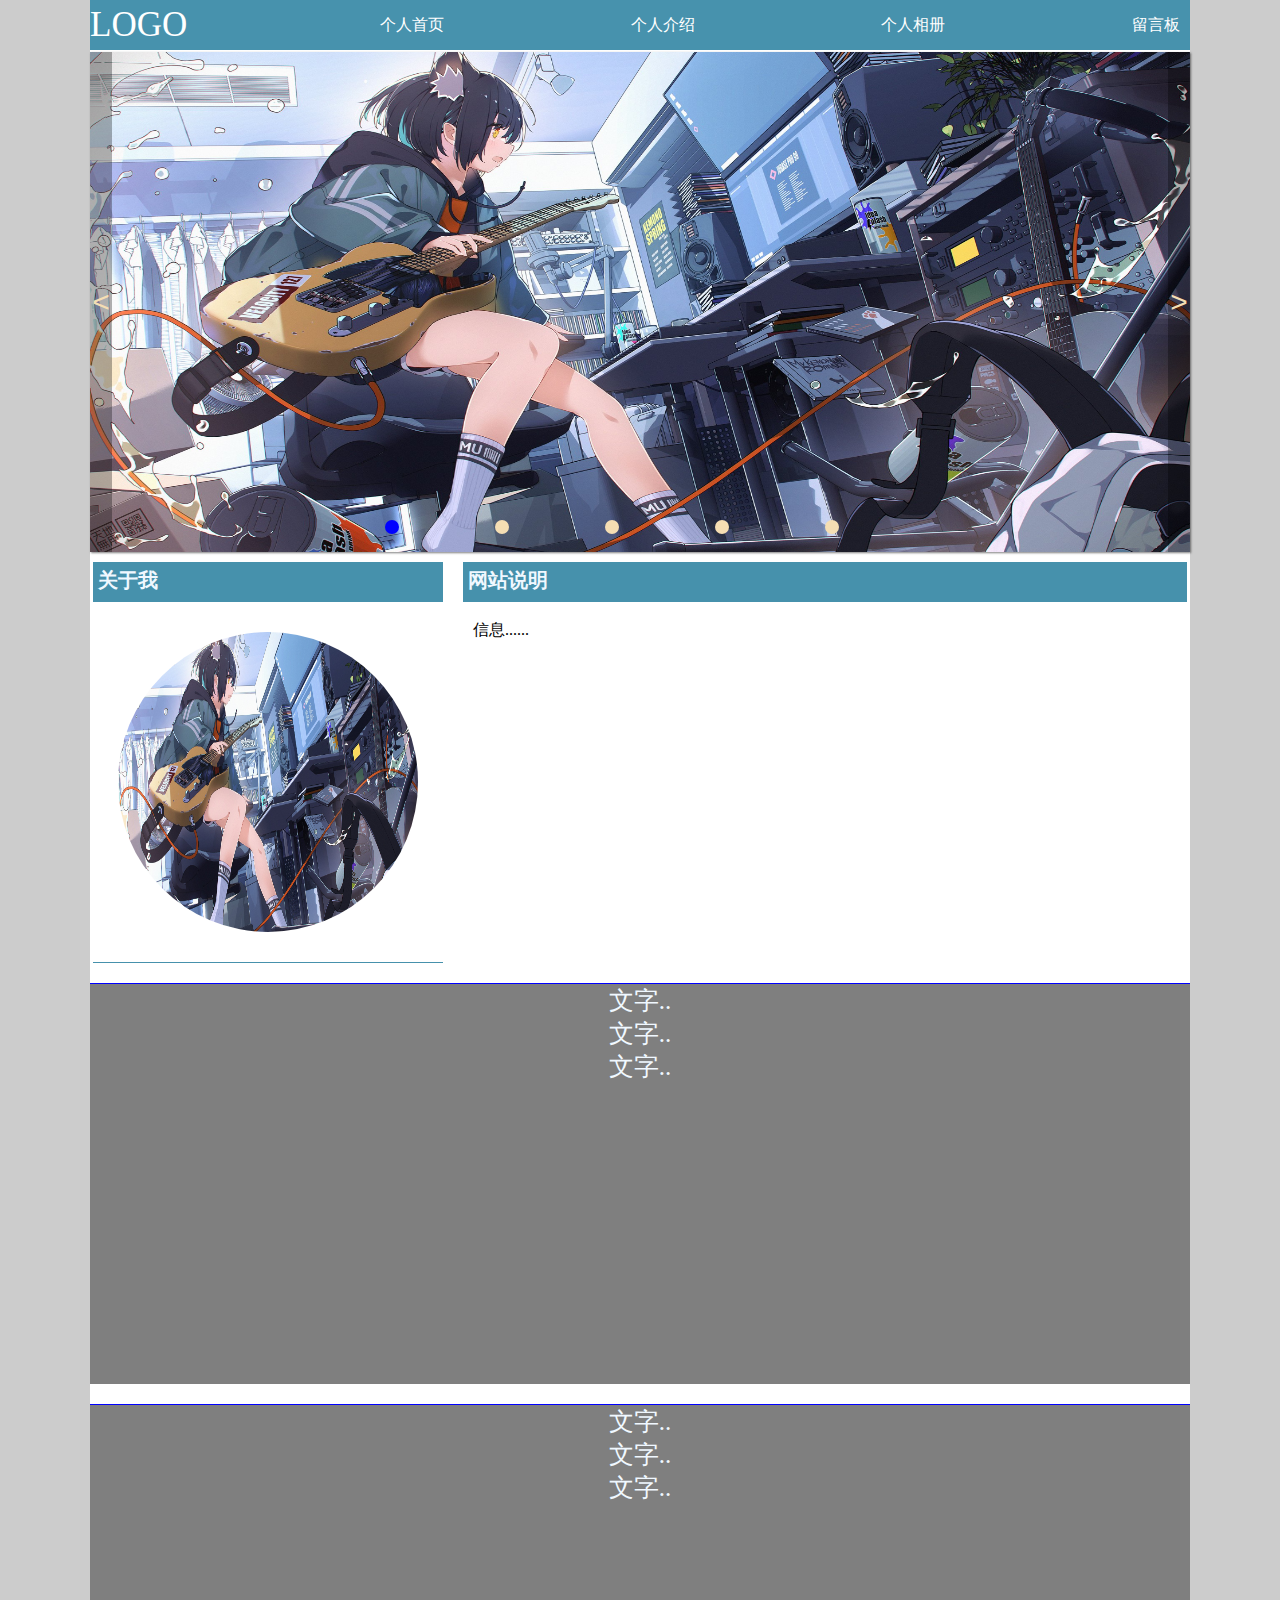
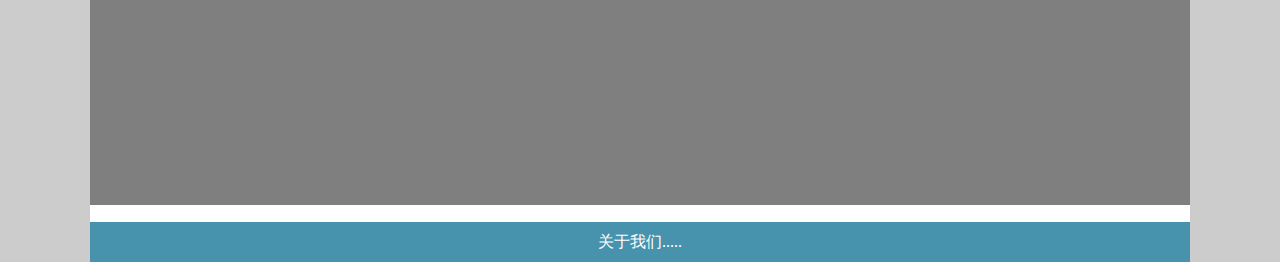
<file: 主页/index.html>
<!DOCTYPE html>
<html lang="en">
<head>
    <meta charset="UTF-8">
    <meta http-equiv="X-UA-Compatible" content="IE=edge">
    <meta name="viewport" content="width=device-width, initial-scale=1.0">
    <title>Document</title>
    <!-- 公告css -->
    <link rel="stylesheet" href="../公共Css/index.css">
    <!-- 改名需检查 -->
    <link rel="stylesheet" href="./index.css">
</head>
<body>
    <!-- 内容 -->
<div class="ms">



<div class="topbox">
    <!-- 时间 -->
    <span class="time">LOGO</span>
    <ul>
    <a href="../主页/index.html"><li>个人首页</li></a>
    <a href="../介绍/index.html"><li>个人介绍</li></a>
    <a href="../相册/index.html"><li>个人相册</li></a>
    <a href="../留言/index.html"><li>留言板</li></a>
    </ul>
</div>
<!-- 轮播图 -->
<div class="box">
    <ul class="min">
        <li class="ones"></li>
        <li></li>
        <li></li>
        <li></li>
        <li></li>
       
    </ul>
    <ul class="but">
        <li class="ys"></li>
        <li></li>
        <li></li>
        <li></li>
        <li></li>
    </ul>
    <button class="but_left">&lt;</button>
    <button class="but_right">&gt;</button>
</div>

<!-- 内容 -->
<div class="nr">
    
    <div class="nrleft">
      <h3>关于我</h3>
        <div>
            <div class="tx" style="background: url(./轮播图/1.png) no-repeat;
                background-size: 100% 100%;
            "></div>
        </div>
    </div>
    <div class="nrrig">
        <h3>网站说明</h3>
        <div>
            <div class="sm">
                信息......
            </div>
        </div>
    </div>
    <div class="bot"  style="background-image: url(./轮播图/4.png);
          background-attachment: fixed;
          z-index: 1;
    ">
      <div class="ysa"></div>
      <p>文字..</p>
      <p>文字..</p>
      <p>文字..</p>
    </div>
   
    <div class="bot" style="background-image: url(./轮播图/3.png);
                    background-attachment: fixed;
                   
                    z-index: 1;
                   
    ">
    <div class="ysa"></div>
     <p>文字..</p>
     <p>文字..</p>
     <p>文字..</p>
 
</div>
</div>



<div class="buttombox">
    <span>
        关于我们.....
    </span>
</div>

<ul class="daoh">
    <li class="fh">返回顶部</li>
</ul>
</body>
<script src="../公共js/index.js"></script>
<script src="./index.js"></script>
</html>

<!--dd  -->
</file>
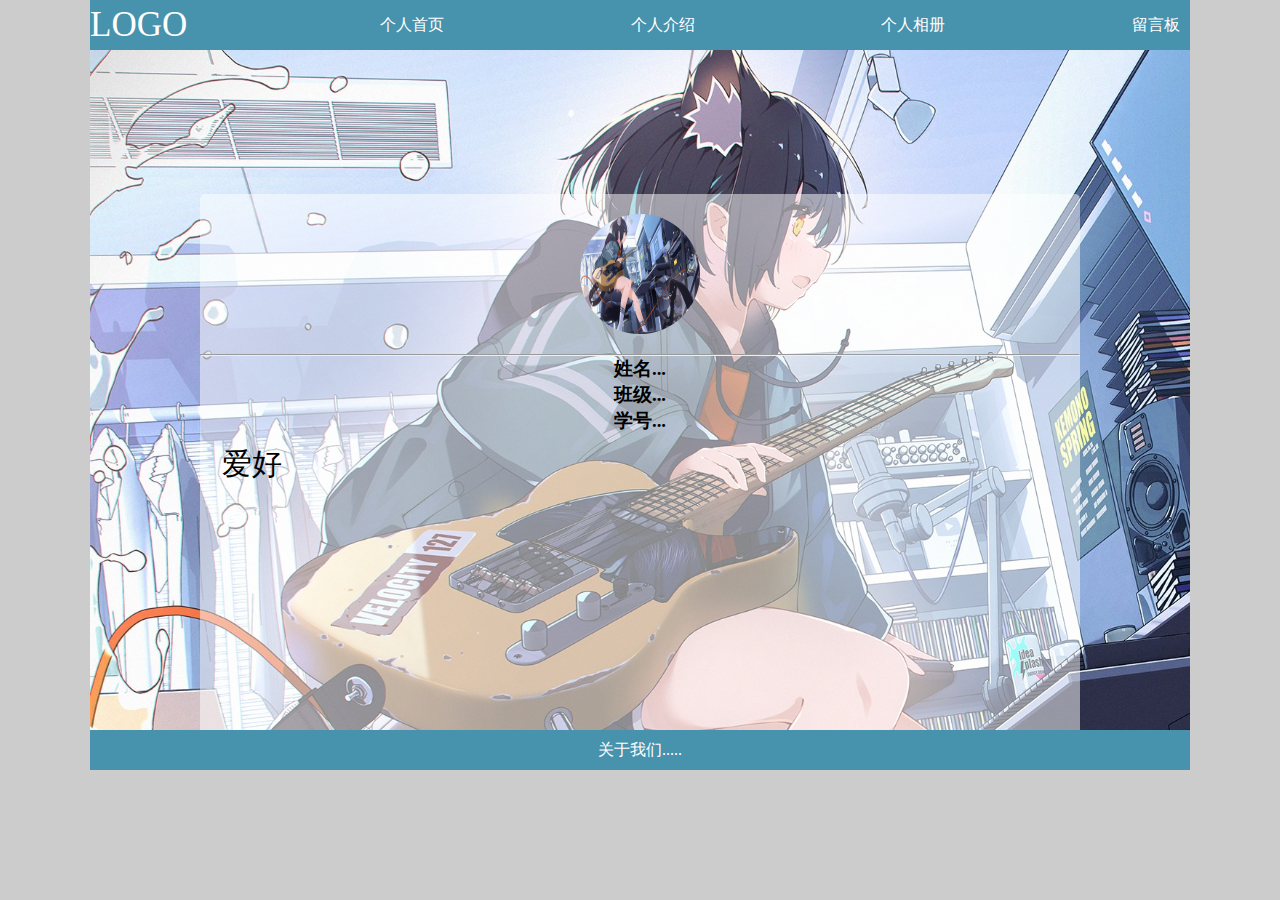
<file: 介绍/index.html>
<!DOCTYPE html>
<html lang="en">
<head>
    <meta charset="UTF-8">
    <meta http-equiv="X-UA-Compatible" content="IE=edge">
    <meta name="viewport" content="width=device-width, initial-scale=1.0">
    <title>Document</title>
    <!-- 公告css -->
    <link rel="stylesheet" href="../公共Css/index.css">
    <!-- 改名需检查 -->
    <link rel="stylesheet" href="./index.css">
</head>
<body>
    <!-- 内容 -->
<div class="ms">



<div class="topbox">
    <!-- 时间 -->
    <span class="time">LOGO</span>
    <ul>
    <a href="../主页/index.html"><li>个人首页</li></a>
    <a href="../介绍/index.html"><li>个人介绍</li></a>
    <a href="../相册/index.html"><li>个人相册</li></a>
    <a href="../留言/index.html"><li>留言板</li></a>
    </ul>
</div>
<div class="js" style="background: url('./1.png') no-repeat;" >
    <div class="js_nr">
        <div class="tx"  style="background: url('./1.png') no-repeat;
         background-size: 100% 100%;">
        </div>
    <hr>
    <h3>姓名...</h3>
    <h3>班级...</h3>
    <h3>学号...</h3>
    <div class="ah">
        爱好
    </div>
    </div>
</div>




<div class="buttombox">
    <span>
        关于我们.....
    </span>
</div>

<ul class="daoh">
    <li class="fh">返回顶部</li>
</ul>
</body>
<script src="../公共js/index.js"></script>

</html>

<!--dd  -->
</file>
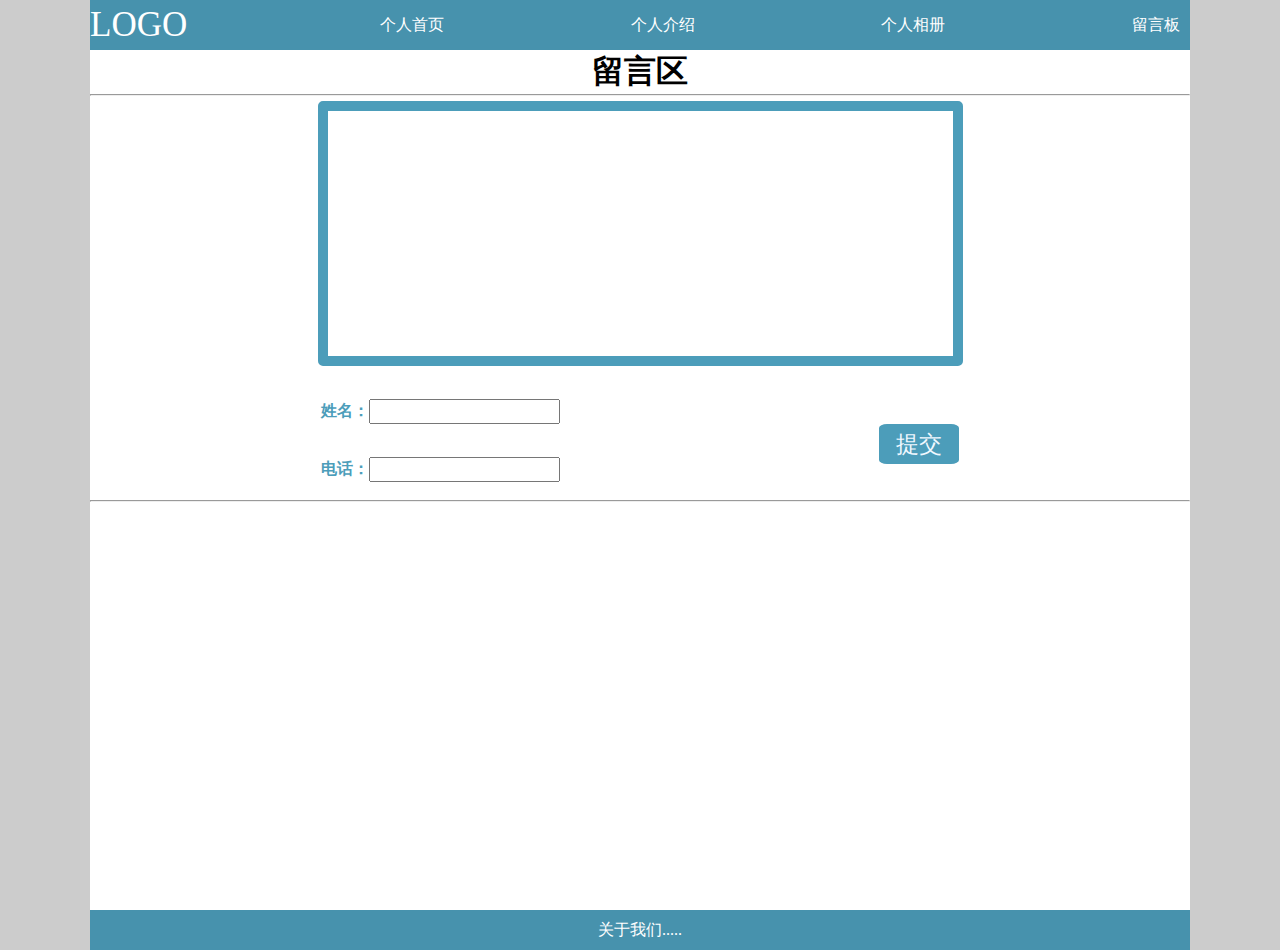
<file: 留言/index.html>
<!DOCTYPE html>
<html lang="en">
<head>
    <meta charset="UTF-8">
    <meta http-equiv="X-UA-Compatible" content="IE=edge">
    <meta name="viewport" content="width=device-width, initial-scale=1.0">
    <title>Document</title>
    <!-- 公告css -->
    <link rel="stylesheet" href="../公共Css/index.css">
    <!-- 改名需检查 -->
    <link rel="stylesheet" href="./index.css">
</head>
<body>
    <!-- 内容 -->
<div class="ms">



<div class="topbox">
    <!-- 时间 -->
    <span class="time">LOGO</span>
    <ul>
    <a href="../主页/index.html"><li>个人首页</li></a>
    <a href="../介绍/index.html"><li>个人介绍</li></a>
    <a href="../相册/index.html"><li>个人相册</li></a>
    <a href="../留言/index.html"><li>留言板</li></a>
    </ul>
</div>


<div class="nr">
    <h1>留言区</h1>
    <hr>
    <textarea class="lyan"></textarea>
    <label ><strong>姓名：</strong><input type="text" class="xm"></label> 
    <button class="tjsj">提交</button>
    <label ><strong>电话：</strong><input type="text" class="dh"></label> 
  <br>
    <hr>
    <div class="liuyb">
        <div class="pk">
            <div class="tx" style="background:url('./1.png') no-repeat;
               background-size: 100% 100%;
            
            "></div>
             <div class="prnr">
                     <h3>花再余生</h3>
                     <div>
                     你好啊
                     </div>
                     <span class="fssj">时间</span>
                     <span class="sc">删除</span>
             </div>
        
        
         </div>
        
    </div>
    
</div>


<div class="buttombox">
    <span>
        关于我们.....
    </span>
</div>

</div>
</body>
<script src="./index.js"></script>
</html>

<!--dd  -->
</file>
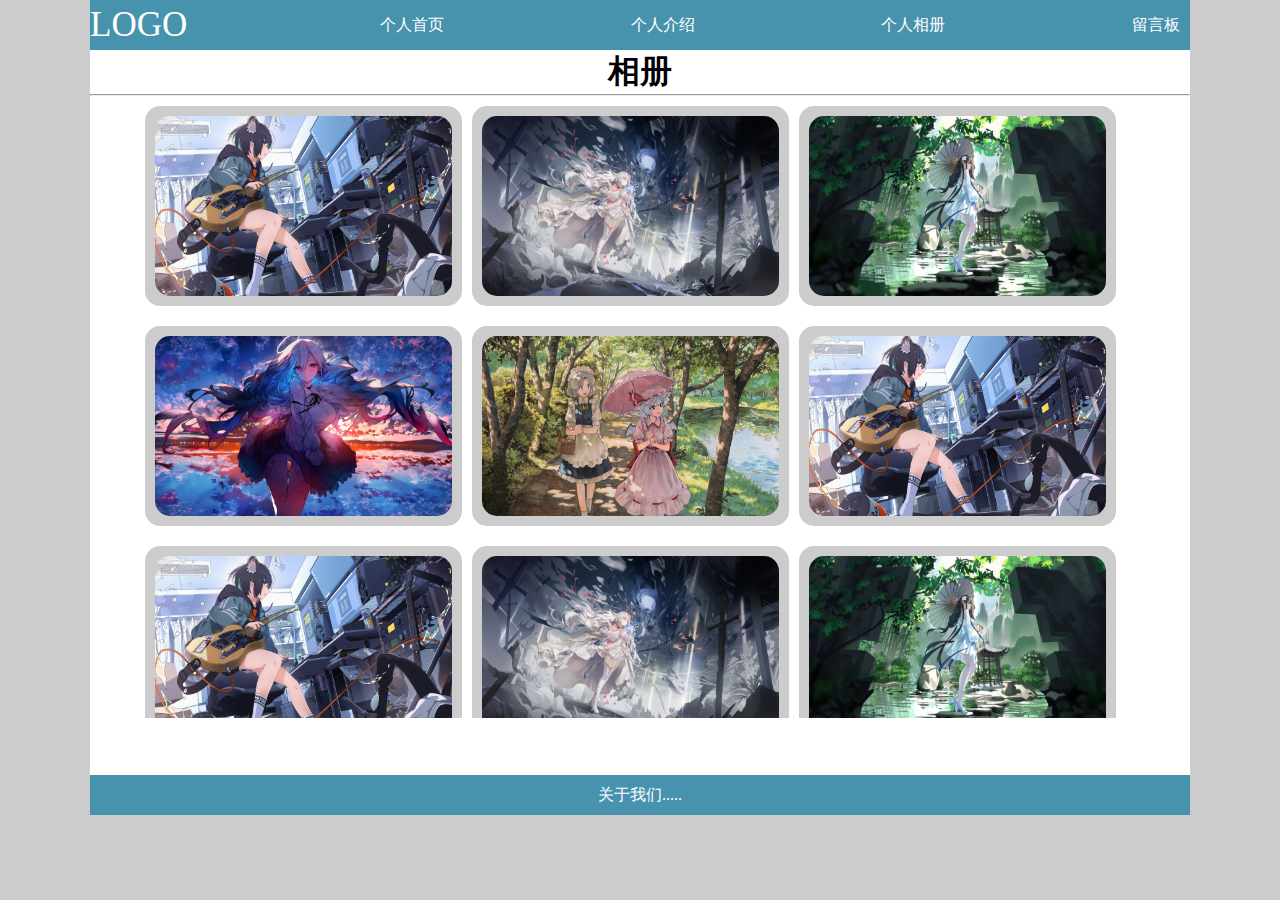
<file: 相册/index.html>
<!DOCTYPE html>
<html lang="en">
<head>
    <meta charset="UTF-8">
    <meta http-equiv="X-UA-Compatible" content="IE=edge">
    <meta name="viewport" content="width=device-width, initial-scale=1.0">
    <title>Document</title>
    <!-- 公告css -->
    <link rel="stylesheet" href="../公共Css/index.css">
    <!-- 改名需检查 -->
    <link rel="stylesheet" href="./index.css">
</head>
<body>
    <!-- 内容 -->
<div class="ms">



<div class="topbox">
    <!-- 时间 -->
    <span class="time">LOGO</span>
    <ul>
    <a href="../主页/index.html"><li>个人首页</li></a>
    <a href="../介绍/index.html"><li>个人介绍</li></a>
    <a href="../相册/index.html"><li>个人相册</li></a>
    <a href="../留言/index.html"><li>留言板</li></a>
    </ul>
</div>

    <div class="nr">
        <h1>相册</h1>
        <hr>
        <div class="container">
            <div class="item"><img src="./相册/1.png" alt=""></div>
            <div class="item"><img src="./相册/2.png" alt=""></div>
            <div class="item"><img src="./相册/3.png" alt=""></div>
            <div class="item"><img src="./相册/4.png" alt=""></div>
            <div class="item"><img src="./相册/5.png" alt=""></div>
            <div class="item"><img src="./相册/1.png" alt=""></div>
            <div class="item"><img src="./相册/1.png" alt=""></div>
            <div class="item"><img src="./相册/2.png" alt=""></div>
            <div class="item"><img src="./相册/3.png" alt=""></div>
            <div class="item"><img src="./相册/1.png" alt=""></div>
            <div class="item"><img src="./相册/2.png" alt=""></div>
            
            <div class="item"><img src="./相册/1.png" alt=""></div>
            <div class="item"><img src="./相册/2.png" alt=""></div>
            <div class="item"><img src="./相册/3.png" alt=""></div><div class="item"><img src="./相册/3.png" alt=""></div>
        </div>
    </div>



<div class="buttombox">
    <span>
        关于我们.....
    </span>
</div>

</div>
<!-- 蒙版 -->
<div class="mark">
    <img src="./相册/1.png" alt="" class="tp"> 
</div>
</body>

</html>
<script>
// 控制蒙版

const tup=document.querySelectorAll('img')
const mark=document.querySelector('.mark')
const tp=document.querySelector('.tp')
for(let k=0;k<tup.length;k++ )
{
    tup[k].addEventListener('click',function(e){
    mark.style.display="block"
    tp.src=this.src
})
}


mark.addEventListener('click',function(e){
    mark.style.display="none"
})
</script>

<!--dd  -->
</file>
<file: 公共Css/index.css>
*{
    margin: 0;
    padding: 0;

}
body{
    
    scroll-behavior: smooth;
   position: relative;
  width: 100vw;
  height: 100%;
   background: #Ccc;
 

}
/* 头部 */
.ms{
position: relative;
margin: auto;
height: 100%;
width:1100px;
background: #ffffff;

}
.topbox{
    background: #4792ad;
    width: 100%;
    display: flex;
    justify-content: space-between;
    height: 50px;
    align-items: center;
}
.topbox>span{
color: #ffffff;
font-size: 35px;
}
.topbox>ul{
    list-style: none;
    flex:1;
    max-width: 800px;
    /* background: red; */
    display: flex;
   
    justify-content: space-between;
    margin-right: 10px;
}
a{
    color: #ffffff;
    background: none;
    text-decoration: none;
    user-select: none;
}

/* 尾部 */
.buttombox{
    color: #ffffff;
    display: flex;
    justify-content: center;
    align-items: center;
    position: absolute;
    height: 40px;
    background: #4792ad;
    width: 1100px;
   left: 50%;
   transform: translateX(-50%);
    bottom: 0;

}
/* 导航 */
.daoh
{
    right: 0;
    opacity: 0;
   top: 30px; 
    list-style: none;
    position: fixed;
    width: 80px;
    background: #ffffff;

   padding:10px;
}
.daoh>li{
    user-select: none;
    color: black;
}
</file>
<file: 主页/index.css>
/* 头部 */
  


  /* 轮播图 */
    .box{
        overflow: hidden;
       
        position: relative;
        width: 100%;
        margin:2px auto;
        height: 500px;
        box-shadow: 1px 1px 2px rgba(0,0,0,.5);
        /* overflow: hidden; */
      
      
    }
    .min{
        transition: left 1s linear;
        position: absolute;
        height: 100%;
        width: 600%;
        display: flex;
        list-style: none;
       
    }
    .min>li{
       flex: 1;
    
      
    }
    .ones{
        background: url('./轮播图/1.png') no-repeat center;
        background-size: 100% 100%;
        
    }
    .min>li:nth-child(2){
        background: url('./轮播图/2.png') no-repeat center;
        background-size: 100% 100%;
        
    }
    .min>li:nth-child(3){
        background: url('./轮播图/3.png') no-repeat center;
        background-size: 100% 100%;
        
    }
    .min>li:nth-child(4){
        background: url('./轮播图/4.png') no-repeat center;
        background-size: 100% 100%;
        
    }
    .min>li:nth-child(5){
        background: url('./轮播图/5.png') no-repeat center;
        background-size: 100% 100%;
        
    }
 
    .but{
        position: absolute;
        bottom: 0;
        left: 50%;
        transform: translateX(-50%);
        display: flex;
        justify-content: space-between;
       
        width: 40%;
        font-size: 48px;
       
        color: wheat;
    }
    .but>li:hover{
        color: blue;
    }
    .ys{
    color: blue;
    }
    .box>button{
        user-select: none;
        height: 100%;
        width: 2%;
        background: rgba(0,0,0,.3);
        position: absolute;
        bottom: 0;
        border: none;
        font-size: 30px;
        text-align: center;
        color: wheat;
    }
    .box>button:active{
        background: rgba(0,0,0,.5);
    }
   .but_left{
    left: 0;
   }
   .but_right{
    right: 0;
   }
   /* 内容 */
   .nr{
   
    margin-top: 10px;
    width: 100%;
    height: 1300px;
    display:flex;
    justify-content: space-between;
    flex-wrap: wrap;
    align-content: start;
   }
  
   .nrleft{
    border-bottom: 1px solid #4691ac;
    width: 350px;
    background:#4691ac;
    margin-left: 3px;

   }
   .nr h3{
    color: aliceblue;
    padding: 5px;
    background:#4691ac;
    font-size: 20px; 
    height: 30px;
    

   }
   .nrrig{
    margin-right: 3px;

    background:#ffff;
   flex: 60%;
    width: 600px;
    margin-left: 20px;
   }


   .nr>div{
    flex-direction: column;
    display: flex;
  
    height: 400px;
    justify-content: start;
   }
.nrleft>div,
.nrrig>div{
 
    width:100%;
    flex: 1;
    display: flex;
    background:#ffff;
    justify-content: center;
    align-items: center;
   }
.tx{

    width: 300px;
    height: 300px;

  background: red;
    
    border-radius: 50%;
}
   /*  */
.sm{
    padding: 10px;
    width: 100%;
    height: 90%;
   
}


.bot{
    float: left;
padding-left: 1%;
padding-right: 1%;
width: 98%;
height: 400px;
border-top: 1px solid blue;
margin-top: 20px;
font-size: 30px;
color: aliceblue;
text-align: center;
position: relative;
z-index: 2;
}
.ysa{
    z-index: 0;
    position: absolute;
   content: '';
   width: 100%;
   height: 100%;
   top: 0;
   left: 0;
   background: rgba(0,0,0,.5);
   
}
.bot>p{
    font-size: 25px;
    z-index: 1;
}
.ysa:hover{
  
   background:rgba(0,0,0,.2)
   
}
body{
    
    perspective: 3px;
}
</file>
<file: 介绍/index.css>
.js{
    height: 80vh;
    width: 100%;

  position: relative;
    background-size: 100% 100%;
}
.js_nr{
    background: rgba(255,255,255,.5);
    width: 80%;
    height: 80%;
    position: absolute;
    bottom: 0;
    border-radius:5px 5px ;
    left: 50%;
    transform: translateX(-50%);
    text-align: center;
    
    
}
.tx{
    margin:20px auto;
    width: 120px;
    height: 120px;
    border-radius: 50%;
}
.ah{
    font-size: 30px;
    width:95%;
    margin: auto;
    padding: 10px;
    height: 50%;
    
   text-align: left;
}
</file>
<file: 留言/index.css>
.nr{
    height: 100vh;
}
h1{
    text-align: center;
}
.lyan{
  
    resize: none;
    width: 55%;
    height: 25%;
    margin:5px auto;
    padding: 10px;
    display: block;
    border: 10px solid #4c9dba;
    font-size: 25px;
    outline: none;
    border-radius: 5px;
}
label{
    display: block;
   
    width: 25%;
    margin-left: 21%;
    margin-top: 3%;
}
input{
    padding: 3px 5px;
}
button{
    position: absolute;
    right: 21%;
    width: 80px;
    height: 40px;
    background:#4c9dba;
    outline: none;
    border: none;
    padding: 5px;
    color: aliceblue;
    font-size: 23px;
    border-radius: 10%;
}
button:active{
    background: green;
}
strong{
  color:#4c9dba;
}
.liuyb{
    width:100%;
    height: 420px;
   overflow-x: auto;
    display: flex;
    flex-direction: column;
    justify-content: start;
}

.pk{
    padding-top: 3px;
    width: 100%;
    height: 130px;
    display: flex;
    border-bottom: 1px solid black;
    justify-content: space-between;
}
.tx{
    margin-left: 5px;
    width: 90px;
    padding: 10px;
    height: 90px;
  
    border-radius: 50%;
    border: .1px solid rgba(255, 255, 255, .1)
 
}
.prnr{
    position: relative;
    margin-right: 5px;
    flex: 1;
    height: 120px;
 
}
.fssj{
position: absolute;
bottom: 0;
left: 0;
font-size: 5px;
}
</file>
<file: 相册/index.css>
.nr{
    height: 85vh;
    width: 100%;
   
    position: relative;
    background-size: 100% 100%;
}
h1{

  text-align: center;

}
.container {
  height: 80%;
  overflow-X: auto;
 padding-top: 10px;
  width: 90%;
  margin: auto;
}

.item {
  width: 30%;
  height: 180px;
  float: left;
  border-radius: 15px;
  margin-right: 10px;
  border: 10px solid #ccc;
  margin-bottom: 20px;
  background: #Ccc;
  break-inside: avoid-column;
}
.item >img{
  width: 100%;
  height: 100%;
  border-radius: 15px;
}
.item:hover{
  border: 10px solid #4c9dba;
  background: #4c9dba;
}
.mark{
  display: none;
  top: 0;
  position: fixed;
  width: 100vw;
  height: 100vh;
  background: rgba(0, 0, 0, .3)
  

}
.mark>img{
  display: block;
  margin:5% auto;
  width: 60%;
  height: 60%;
  border: 20px solid #ccc;
  border-radius: 15px;
}
</file>
